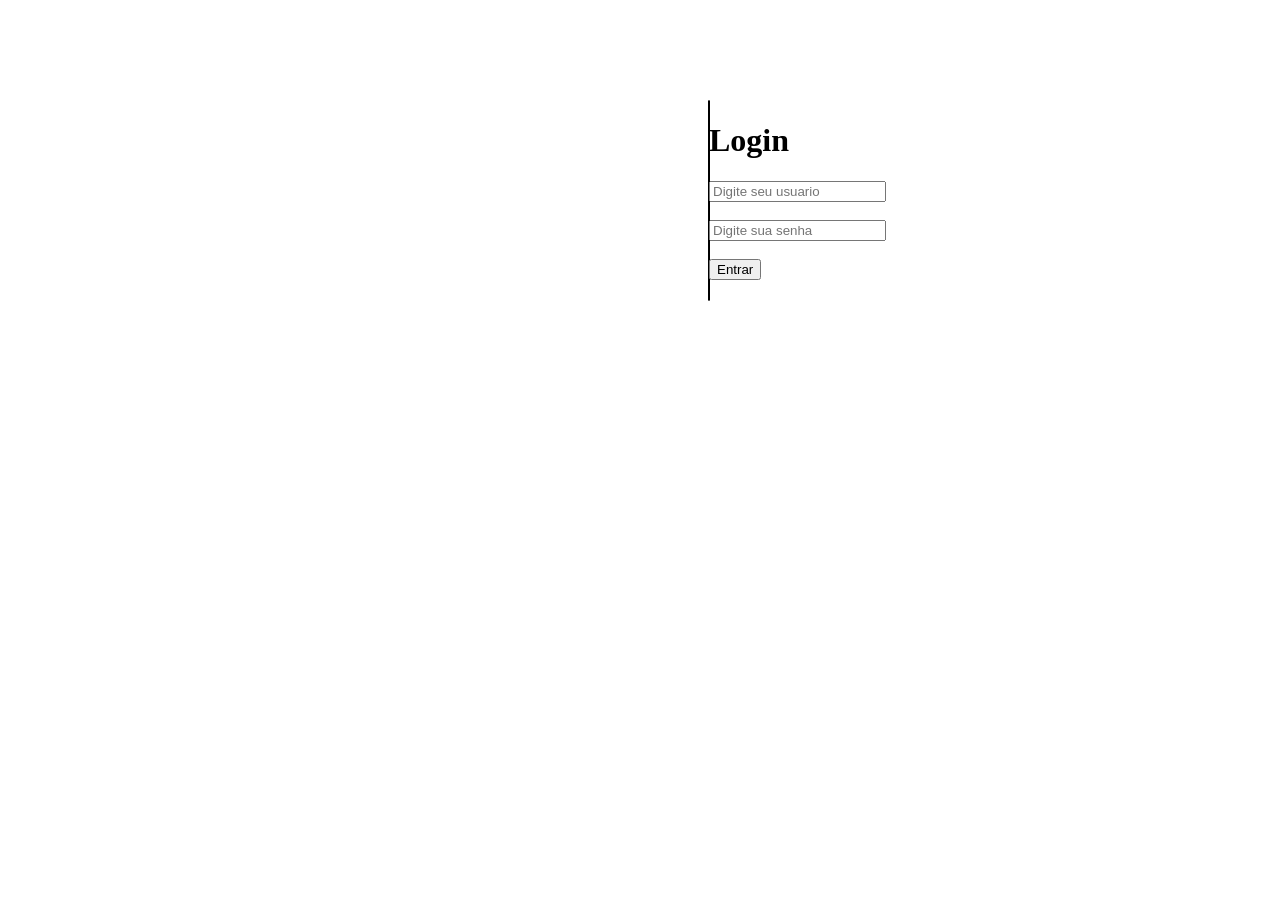
<file: Aula Terca e Quinta/index.html>
<!DOCTYPE html>
<html lang="pt-br">
<head>
    <meta charset="UTF-8">
    <meta name="viewport" content="width=device-width, initial-scale=1.0">
    <title>Login</title>
    <link rel="stylesheet" href="style.css">
</head>
<body>
    <div class="login">
        <h1>Login</h1>
        <input type="text" id="usuario" placeholder="Digite seu usuario">
        <br><br>
        <input type="password" id="senha" placeholder="Digite sua senha">
        <br><br>
        <button onclick="f()">Entrar</button>
    </div>
    <script src="script.js"></script>
</body>
</html>
</file>
<file: Aula Terca e Quinta/style.css>
body {
    text-align: center;
}

.login {
    border: 1px solid black;
    margin-left: 700px;
    margin-right: 700px;
    margin-top: 100px;
    background-color: gray;
    border-radius: 10px;
    padding-bottom: 20px;
}
</file>
